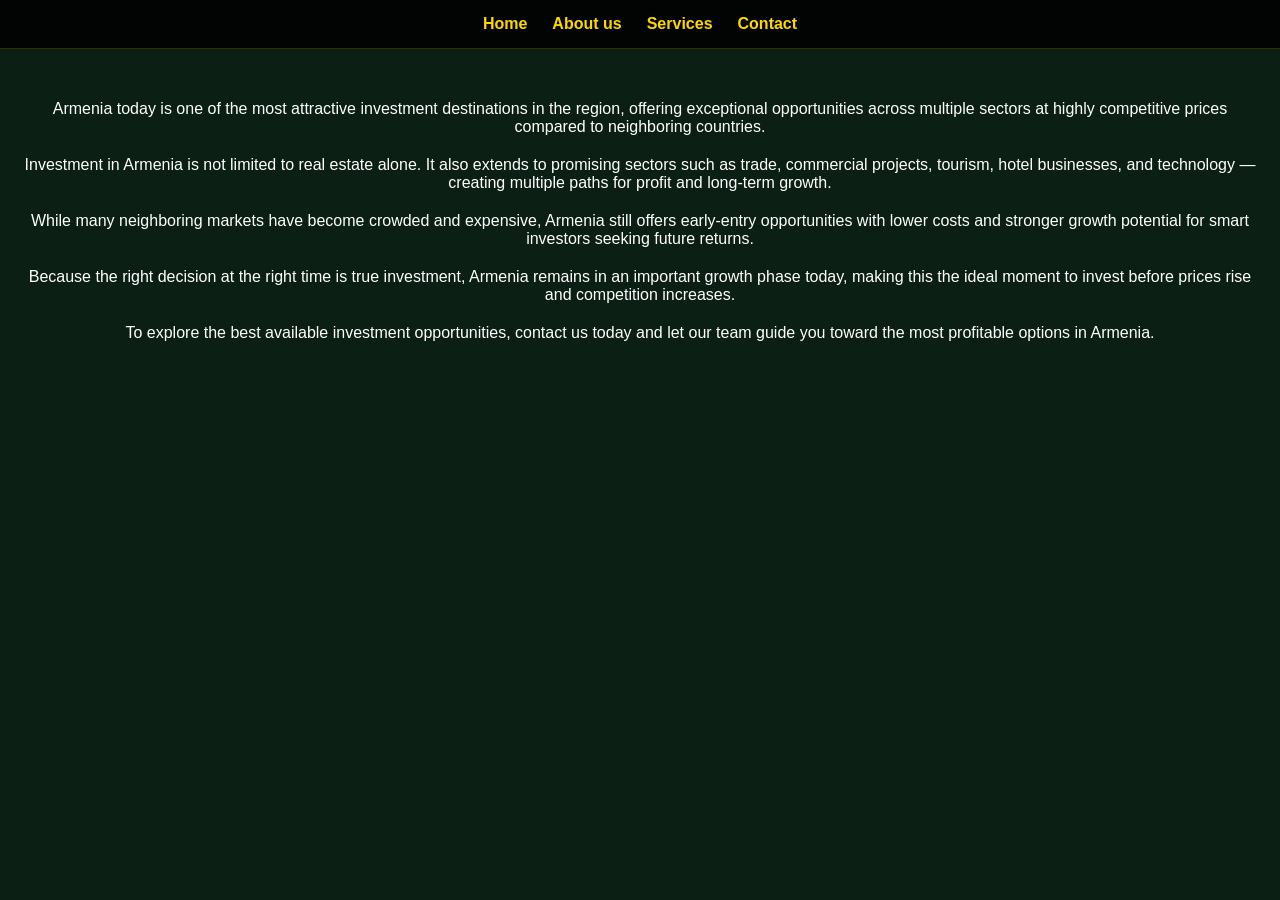
<file: services/investments.html>
<!doctype html>
<html lang="en">
  <head>
    <meta charset="UTF-8" />
    <meta name="viewport" content="width=device-width, initial-scale=1.0" />
    <title>Investments</title>
    <link rel="stylesheet" href="../assets/css/style.css" />
  </head>
  <body>
    <!-- NAV -->
    <nav>
      <a href="../#home">Home</a>
      <a href="../#about">About us</a>
      <a href="../#services">Services </a>
      <a href="../#contact">Contact</a>
    </nav>

    <!--  -->
    <section>
      <div class="aboutSubs">
        <p>
          Armenia today is one of the most attractive investment destinations in
          the region, offering exceptional opportunities across multiple sectors
          at highly competitive prices compared to neighboring countries.
        </p>
        <p>
          Investment in Armenia is not limited to real estate alone. It also
          extends to promising sectors such as trade, commercial projects,
          tourism, hotel businesses, and technology — creating multiple paths
          for profit and long-term growth.
        </p>
        <p>
          While many neighboring markets have become crowded and expensive,
          Armenia still offers early-entry opportunities with lower costs and
          stronger growth potential for smart investors seeking future returns.
        </p>
        <p>
          Because the right decision at the right time is true investment,
          Armenia remains in an important growth phase today, making this the
          ideal moment to invest before prices rise and competition increases.
        </p>
        <p>
          To explore the best available investment opportunities, contact us
          today and let our team guide you toward the most profitable options in
          Armenia.
        </p>
      </div>
    </section>
  </body>
</html>
</file>
<file: assets/css/style.css>
* {
  padding: 0;
  margin: 0;
  -webkit-box-sizing: border-box;
  box-sizing: border-box;
  text-decoration: none;
  scroll-behavior: smooth;
}
a,
button:active,
button:focus,
input:active,
input:focus {
  outline: 0 !important;
}
a:hover {
  text-decoration: none;
}

body {
  margin: 0;
  font-family: Arial, sans-serif;
  background: #0b1f14;
  color: white;
  scroll-behavior: smooth;
}

/* NAV */
nav {
  position: fixed;
  top: 0;
  width: 100%;
  background: rgba(0, 0, 0, 0.85);
  backdrop-filter: blur(10px);
  border-bottom: 1px solid rgba(255, 215, 0, 0.2);
  display: flex;
  justify-content: center;
  gap: 25px;
  padding: 15px;
  z-index: 1000;
}

nav a {
  color: gold;
  text-decoration: none;
  font-weight: bold;
  transition: 0.3s;
}

nav a:hover {
  color: white;
}

/* HERO */
.hero {
  height: 100vh;
  background: #142b2e;
  display: flex;
  flex-direction: column;
  justify-content: center;
  align-items: center;
  text-align: center;
  position: relative;
}
.hero::after {
  content: "";
  position: absolute;
  width: 100%;
  height: 100%;
  background: rgba(0, 0, 0, 0.5);
  top: 0;
  left: 0;
}
.homeImg img {
  display: block;
  max-width: 180px;
  margin: 0 auto;
}
.hero h1,
.hero p,
.btn {
  position: relative;
  z-index: 1;
}

.hero h1 {
  font-size: 60px;
  color: #fff;
  text-shadow: 2px 2px 15px black;
}

.hero p {
  font-size: 22px;
}

/* BUTTON */
.btn {
  display: block;
  margin-top: 20px;
  padding: 12px 25px;
  background: #ffd900;
  color: #000;
  text-decoration: none;
  border-radius: 8px;
  font-weight: bold;
  transition: 0.3s;
}

.btn:hover {
  background: #fff;
}

/* SECTIONS */
section {
  padding: 100px 20px;
  text-align: center;
}

h2 {
  color: gold;
  margin-bottom: 20px;
}

/* GRID */
.grid {
  display: grid;
  grid-template-columns: repeat(auto-fit, minmax(250px, 1fr));
  gap: 25px;
}

/* CARD */
.card {
  display: block;
  color: #fff;
  background: #111;
  border: 1px solid rgba(255, 215, 0, 0.3);
  border-radius: 15px;
  overflow: hidden;
  transition: 0.4s;
}

.card:hover {
  transform: translateY(-10px) scale(1.03);
  box-shadow: 0 10px 30px rgba(255, 215, 0, 0.3);
}

.card img {
  width: 100%;
  height: 180px;
  object-fit: cover;
}

.card h3 {
  margin: 15px;
}

/* CONTACT */
.contact a {
  display: inline-block;
  margin: 10px;
  padding: 12px 20px;
  background: gold;
  color: black;
  text-decoration: none;
  border-radius: 8px;
  font-weight: bold;
  transition: 0.3s;
}

.contact a:hover {
  background: white;
}

/* about */
.aboutSubs {
  display: flex;
  flex-direction: column;
  gap: 20px;
}
.userCount {
  margin-top: 30px;
}
.userCount span {
  font-size: 70px;
  color: gold;
}
</file>
